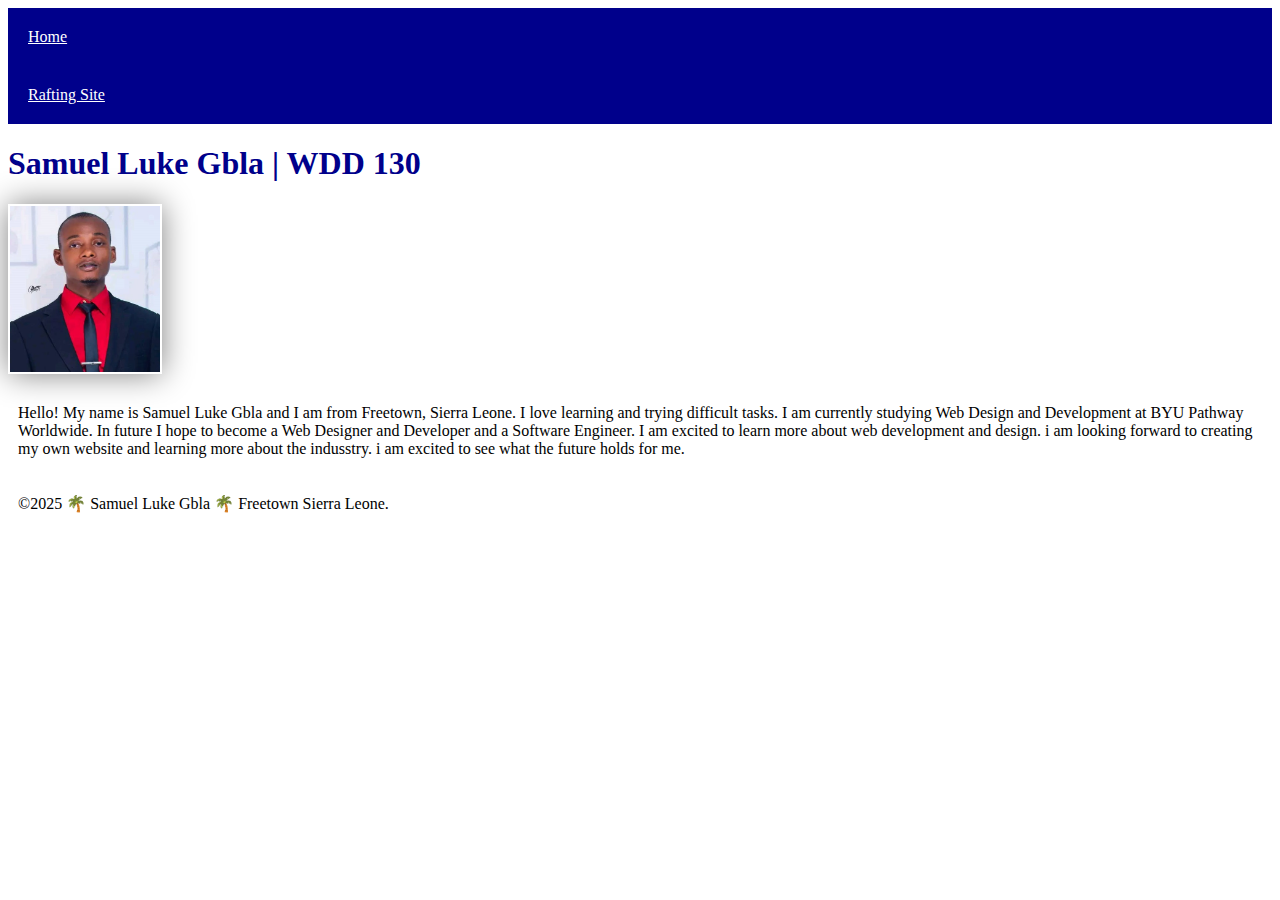
<file: index.html>
<!DOCTYPE html>
<html lang="en-US">

  <head>
    <meta charset="utf-8">
    <meta name="viewport" content="width=device-width,initial-scale=1.0">
    <title>Samuel Luke Gbla | WDD 130</title>
    <link rel="stylesheet" href="styles/styles.css">
  </head>

  <body>
    <header>
        <nav>
            <a href="#">Home</a>
            <a href="wwr/">Rafting Site</a>
        </nav>
    </header>
    <main>
        <h1>Samuel Luke Gbla | WDD 130</h1>
        <img src="images/Sam Luke.jpg" alt="Hello, my name is Samuel Luke Gbla" width="200">
        <p>Hello! My name is Samuel Luke Gbla and I am from Freetown, Sierra Leone. I love learning and trying difficult tasks. I am currently studying Web Design and Development at BYU Pathway Worldwide. In future I hope to become a Web Designer and Developer and a Software Engineer. I am excited to learn more about web development and design. i am looking forward to creating my own website and learning more about the indusstry. i am excited to see what the future holds for me.</p>
    </main>
    <footer>
        <p>©2025 🌴 Samuel Luke Gbla 🌴 Freetown Sierra Leone.</p>
    </footer>
  </body>
</html>
</file>
<file: styles/styles.css>
nav {
   background-color: darkblue;
   padding: ; 
}
nav a {
    color: white;
    display: block;
    padding: 20px;
}
h1 {
color: darkblue;
}
img {
    width: 150px;
    height: auto;
    border: 1px sollid black;
    padding: 2px;
    box-shadow: 0 0 30px gray;
}
p {
    padding: 10px;
}
</file>
